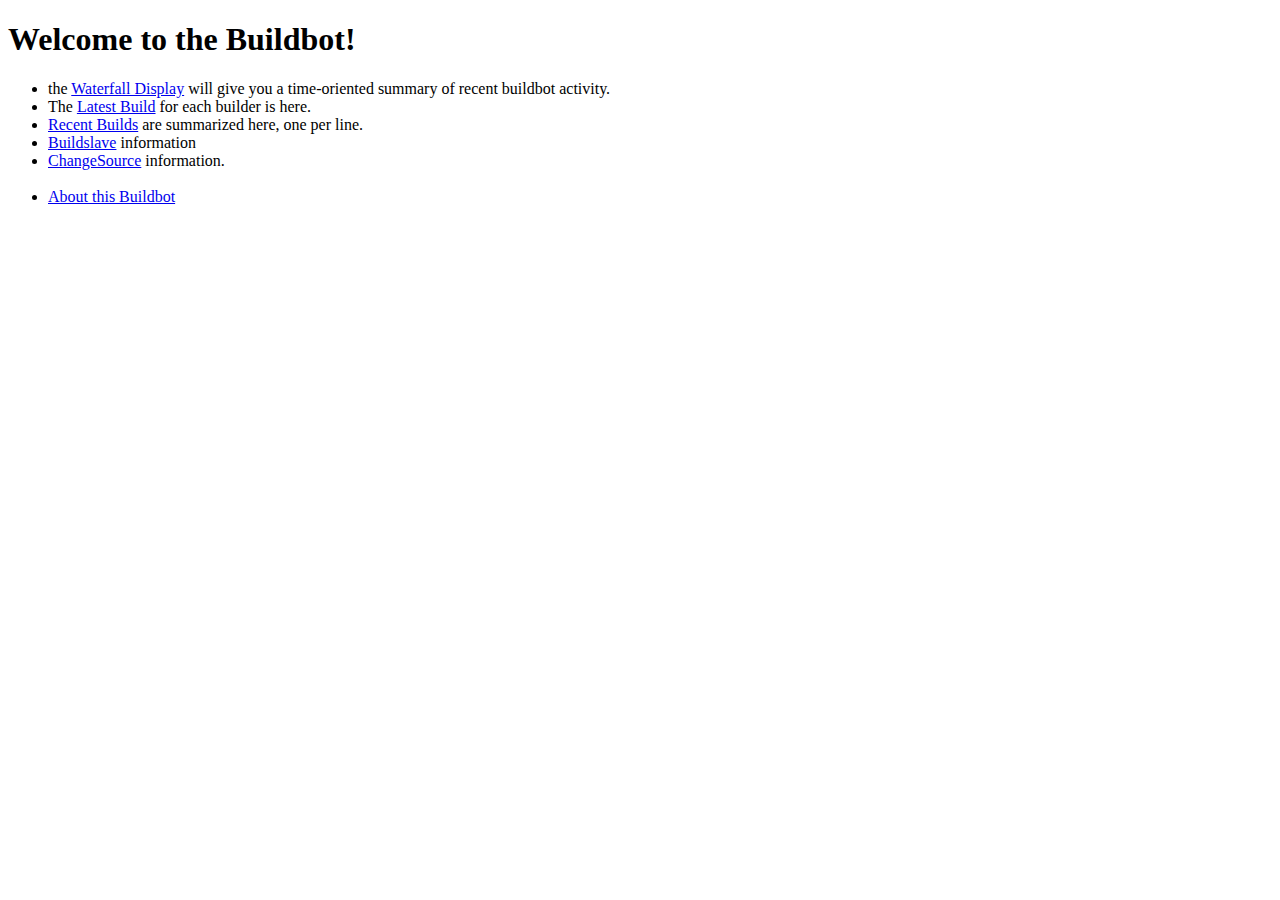
<file: pair/web/index.html>
<!DOCTYPE HTML PUBLIC "-//W3C//DTD HTML 4.01 Transitional//EN" "http://www.w3.org/TR/html4/loose.dtd">
<html>
<head>
<meta http-equiv="Content-Type" content="text/html; charset=iso-8859-15">
<title>Welcome to the Buildbot</title>
</head>

<body>
<h1>Welcome to the Buildbot!</h1>

<ul>
  <li>the <a href="waterfall">Waterfall Display</a> will give you a
  time-oriented summary of recent buildbot activity.</li>

  <li>The <a href="one_box_per_builder">Latest Build</a> for each builder is
  here.</li>

  <li><a href="one_line_per_build">Recent Builds</a> are summarized here, one
  per line.</li>

  <li><a href="buildslaves">Buildslave</a> information</li>
  <li><a href="changes">ChangeSource</a> information.</li>

  <br />
  <li><a href="about">About this Buildbot</a></li>
</ul>


</body> </html>
</file>
